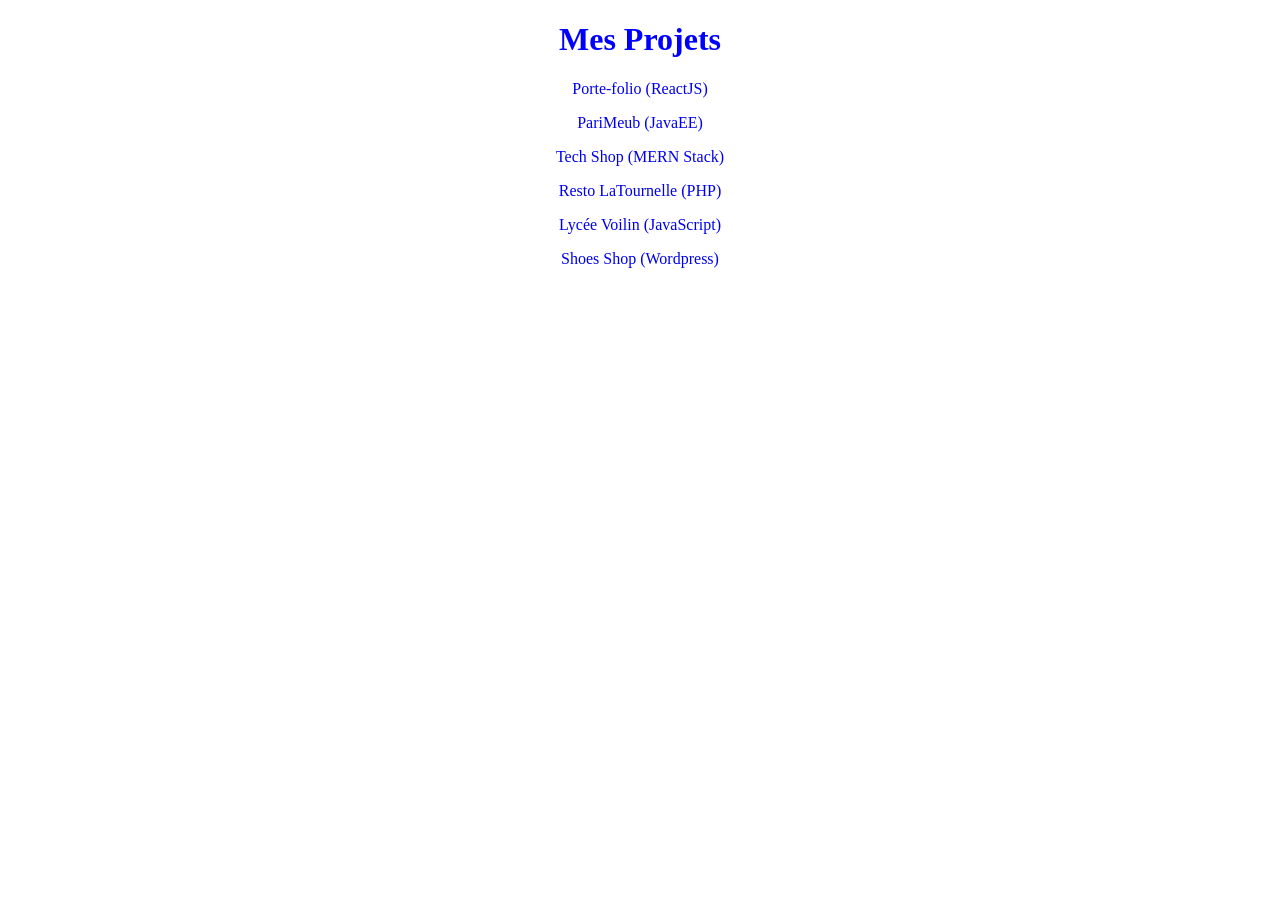
<file: index.html>
<!DOCTYPE html>
<html lang="fr">
<head>
    <meta charset="UTF-8">
    <meta name="viewport" content="width=device-width, initial-scale=1.0">
    <link href="/main.css" rel="stylesheet" />
    <title>Projects</title>
</head>
<body>
    
    <h1>Mes Projets</h1>
    <p><a href="https://hamza-nejib.github.io/hn/" target="_blank" rel="noopener noreferrer">Porte-folio (ReactJS)</a></p>
    <p><a href="http://34.224.61.253:8080/app/" target="_blank" rel="noopener noreferrer">PariMeub (JavaEE)</a></p>
    <p><a href="https://techshop-hdjf.onrender.com/" target="_blank" rel="noopener noreferrer">Tech Shop (MERN Stack)</a></p>
    <p><a href="https://resto-latournelle.alwaysdata.net/" target="_blank" rel="noopener noreferrer">Resto LaTournelle (PHP)</a></p>
    <p><a href="https://lycee-voilin.alwaysdata.net/" target="_blank" rel="noopener noreferrer">Lycée Voilin (JavaScript)</a></p>
    <p><a href="https://shoes-shop.alwaysdata.net/" target="_blank" rel="noopener noreferrer">Shoes Shop (Wordpress)</a></p>
    
</body>
</html>
</file>
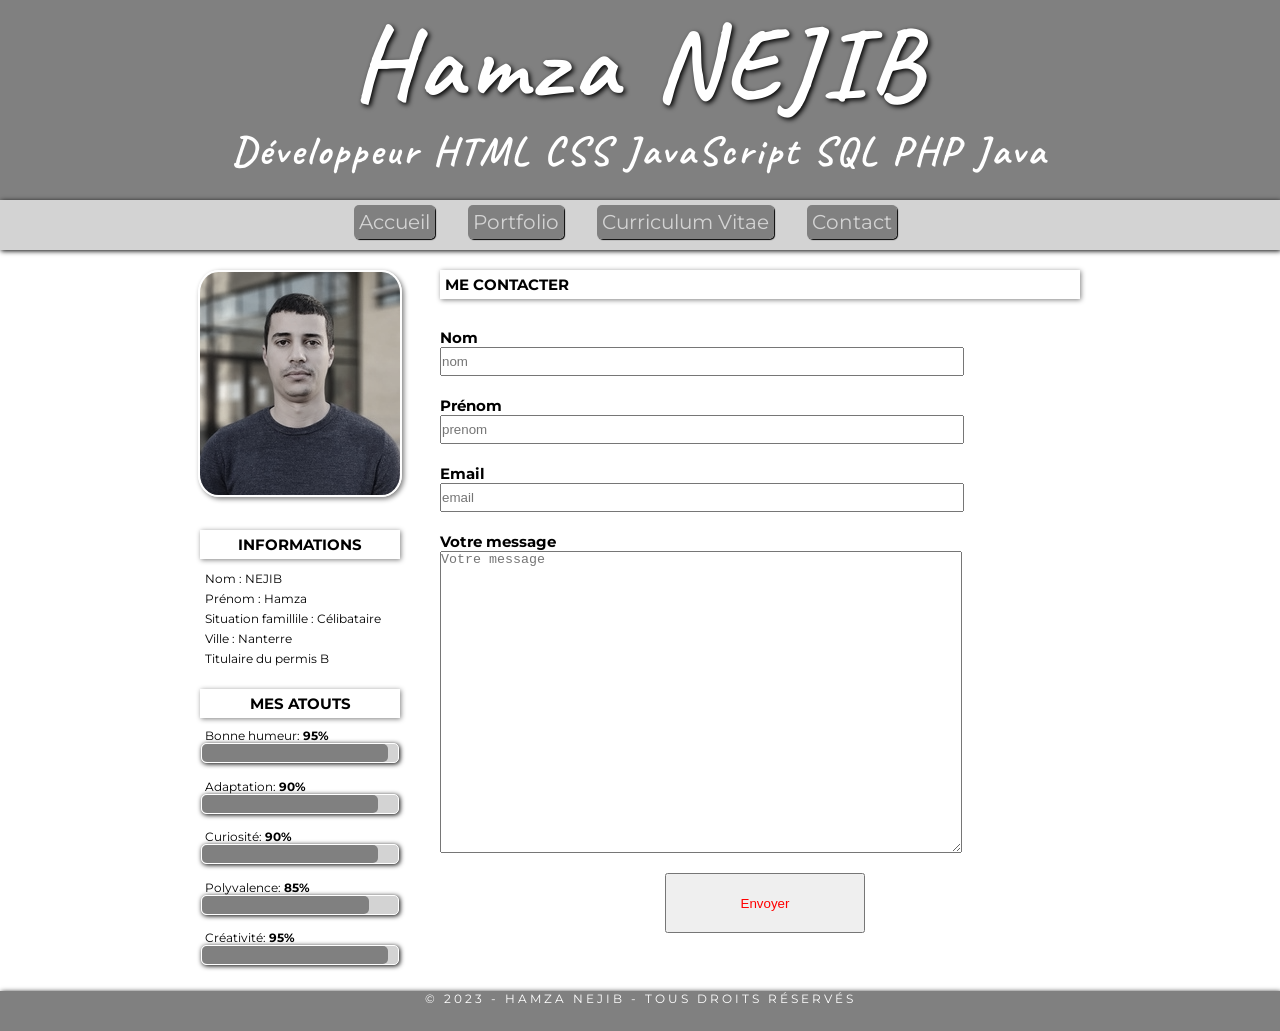
<file: contact.html>
<!DOCTYPE html>
<html lang="fr">
<head>
    <meta charset="UTF-8">
    <meta http-equiv="X-UA-Compatible" content="IE=edge">
    <meta name="viewport" content="width=device-width, initial-scale=1.0">
    <title>Hamza NEJIB</title>
    <link rel="stylesheet" href="style.css">
    <link href="https://fonts.googleapis.com/css2?family=Caveat&display=swap" rel="stylesheet">
    <link href="https://fonts.googleapis.com/css2?family=Montserrat&display=swap" rel="stylesheet">
    <link rel="shortcut icon" href="images/favicon.ico" type="image/x-icon">


</head>

<body>
    <header>
        <h1>Hamza NEJIB</h1>
        <h2>Développeur HTML CSS JavaScript SQL PHP Java</h2>
    </header>

    <nav>
        <ul>
            <li><a href="index.html">Accueil</a></li>
            <li><a href="portfolio.html">Portfolio</a></li>
            <li><a href="cv.html">Curriculum Vitae</a></li>
            <li><a href="contact.html">Contact</a></li>
        </ul>
    </nav>

    <div class="wrapper">
        <aside class="hide">
            <article>
                <img src="images/portrait.jpg" alt="portrait du cv">
                <h3 class="title">INFORMATIONS</h3>
                <ul>
                    <li>Nom : NEJIB</li>
                    <li>Prénom : Hamza</li>
                    <!-- <li>Date de naissance : 17/08/1989</li> -->
                    <li>Situation famillile : Célibataire</li>
                    <li>Ville : Nanterre </li>
                    <li>Titulaire du permis B</li>
                </ul>
            </article>

            <article>
                <h3 class="title">MES ATOUTS</h3>
                <div class="atouts">  
                    <p>Bonne humeur: <span>95%</span></p>
                    <progress value="95" max="100"></progress>

                    <p>Adaptation: <span>90%</span></p>
                    <progress value="90" max="100"></progress>

                    <p>Curiosité: <span>90%</span></p>
                    <progress value="90" max="100"></progress>

                    <p>Polyvalence: <span>85%</span></p>
                    <progress value="85" max="100"></progress>

                    <p>Créativité: <span>95%</span></p>
                    <progress value="95" max="100"></progress>
                </div>
                <br>
            </article>
        </aside>
        
        <div class="contact">
            <h1 class="title">ME CONTACTER</h1>
            <br>
            <form action="#">
                <label for="nom">Nom</label>
                <input type="text" id="nom" placeholder="nom">

                <label for="prenom">Prénom</label>
                <input type="text" id="prnom" placeholder="prenom">

                <label for="email">Email</label>
                <input type="email" id="email" placeholder="email" required>
            
                <label for="msg"> Votre message</label>
                <textarea name="msg" id="msg" cols="30" rows="10" placeholder="Votre message" required></textarea>

                <input type="submit" value="Envoyer">

            </form>
        </div>

    </div>

    <footer>
        <p>&copy 2023 - Hamza Nejib - Tous droits réservés</p>
    </footer>

</body>

</html>
</file>
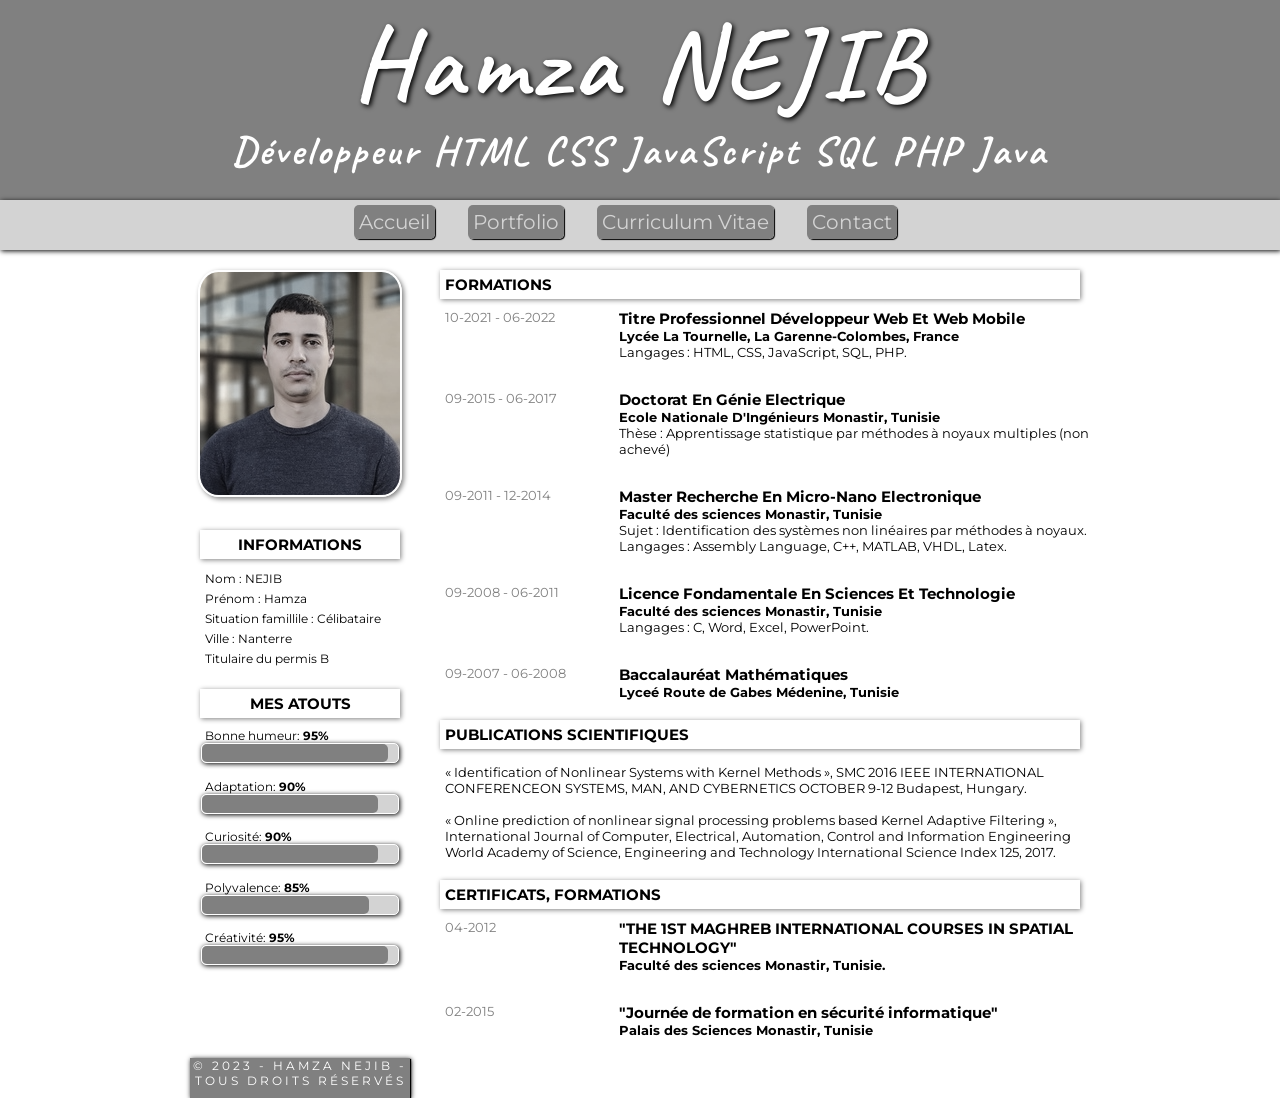
<file: cv.html>
<!DOCTYPE html>
<html lang="fr">
<head>
    <meta charset="UTF-8">
    <meta http-equiv="X-UA-Compatible" content="IE=edge">
    <meta name="viewport" content="width=device-width, initial-scale=1.0">
    <title>Hamza NEJIB</title>
    <link rel="stylesheet" href="style.css">
    <link href="https://fonts.googleapis.com/css2?family=Caveat&display=swap" rel="stylesheet">
    <link href="https://fonts.googleapis.com/css2?family=Montserrat&display=swap" rel="stylesheet">
    <link rel="shortcut icon" href="images/favicon.ico" type="image/x-icon">


</head>

<body>
    <header>
        <h1>Hamza NEJIB</h1>
        <h2>Développeur HTML CSS JavaScript SQL PHP Java</h2>
    </header>

    <nav>
        <ul>
            <li><a href="index.html">Accueil</a></li>
            <li><a href="portfolio.html">Portfolio</a></li>
            <li><a href="cv.html">Curriculum Vitae</a></li>
            <li><a href="contact.html">Contact</a></li>
        </ul>
    </nav>

    <div class="wrapper">
        <aside class="hide">
            <article>
                <img src="images/portrait.jpg" alt="portrait du cv">
                <h3 class="title">INFORMATIONS</h3>
                <ul>
                    <li>Nom : NEJIB</li>
                    <li>Prénom : Hamza</li>
                    <!-- <li>Date de naissance : 17/08/1989</li> -->
                    <li>Situation famillile : Célibataire</li>
                    <li>Ville : Nanterre </li>
                    <li>Titulaire du permis B</li>
                </ul>
            </article>

            <article>
                <h3 class="title">MES ATOUTS</h3>
                <div class="atouts">  
                    <p>Bonne humeur: <span>95%</span></p>
                    <progress value="95" max="100"></progress>

                    <p>Adaptation: <span>90%</span></p>
                    <progress value="90" max="100"></progress>

                    <p>Curiosité: <span>90%</span></p>
                    <progress value="90" max="100"></progress>

                    <p>Polyvalence: <span>85%</span></p>
                    <progress value="85" max="100"></progress>

                    <p>Créativité: <span>95%</span></p>
                    <progress value="95" max="100"></progress>
                </div>
                <br>
            </article>
        </aside>
        <div class="cv">
            <h1 class="title">FORMATIONS</h1>
            <div class="grid-container">

                <div class="date">
                    <p>10-2021 - 06-2022</p>
                </div>

                <div class="formation">
                    <h3>Titre Professionnel Développeur Web Et Web Mobile</h3>
                    <h4>Lycée La Tournelle, La Garenne-Colombes, France</h4>
                    <p>Langages : HTML, CSS, JavaScript, SQL, PHP.</p>
                </div>

                <div class="date">
                    <p>09-2015 - 06-2017</p>
                </div>

                <div class="formation">
                    <h3>Doctorat En Génie Electrique</h3>
                    <h4>Ecole Nationale D'Ingénieurs Monastir, Tunisie</h4>
                    <p>Thèse : Apprentissage statistique par méthodes à noyaux multiples (non achevé)</p>
                </div>

                <div class="date">
                    <p>09-2011 - 12-2014</p>
                </div>

                <div class="formation">
                    <h3>Master Recherche En Micro-Nano Electronique</h3>
                    <h4>Faculté des sciences Monastir, Tunisie</h4>
                    <p>Sujet : Identification des systèmes non linéaires par méthodes à noyaux.</p>
                    <P>Langages : Assembly Language, C++, MATLAB, VHDL, Latex.</P>
                </div>

                <div class="date">
                    <p>09-2008 - 06-2011</p>
                </div>

                <div class="formation">
                    <h3>Licence Fondamentale En Sciences Et Technologie</h3>
                    <h4>Faculté des sciences Monastir, Tunisie</h4>
                    <p>Langages : C, Word, Excel, PowerPoint.</p>
                </div>

                <div class="date">
                    <p>09-2007 - 06-2008</p>
                </div>

                <div class="formation">
                    <h3>Baccalauréat Mathématiques</h3>
                    <h4>Lyceé Route de Gabes Médenine, Tunisie</h4>
                </div>
        </div>

            <h1 class="title">PUBLICATIONS SCIENTIFIQUES</h1>
            <div class="par">
                <p>« Identification of Nonlinear Systems with Kernel Methods », SMC 2016 IEEE INTERNATIONAL CONFERENCEON SYSTEMS, MAN, AND CYBERNETICS OCTOBER 9-12 Budapest, Hungary.</p><br>
                <p>« Online prediction of nonlinear signal processing problems based Kernel Adaptive Filtering », International Journal of Computer, Electrical, Automation, Control and Information Engineering World Academy of Science, Engineering and Technology International Science Index 125, 2017.</p>
            </div>  
            
        <div class="cv">
            
            <h1 class="title">CERTIFICATS, FORMATIONS</h1>
            <div class="grid-container">

                <div class="date">
                    <p>04-2012</p>
                </div>

                <div class="formation">
                    <h3>"THE 1ST MAGHREB INTERNATIONAL COURSES IN SPATIAL TECHNOLOGY"</h3>
                    <h4>Faculté des sciences Monastir, Tunisie.</h4>
                </div>

                <div class="date">
                    <p>02-2015</p>
                </div>

                <div class="formation">
                    <h3>"Journée de formation en sécurité informatique"</h3>
                    <h4>Palais des Sciences Monastir, Tunisie</h4>
                </div>

                    


            </div>
        </div>
    </div>

    <footer>
        <p>&copy 2023 - Hamza Nejib - Tous droits réservés</p>
    </footer>

</body>

</html>
</file>
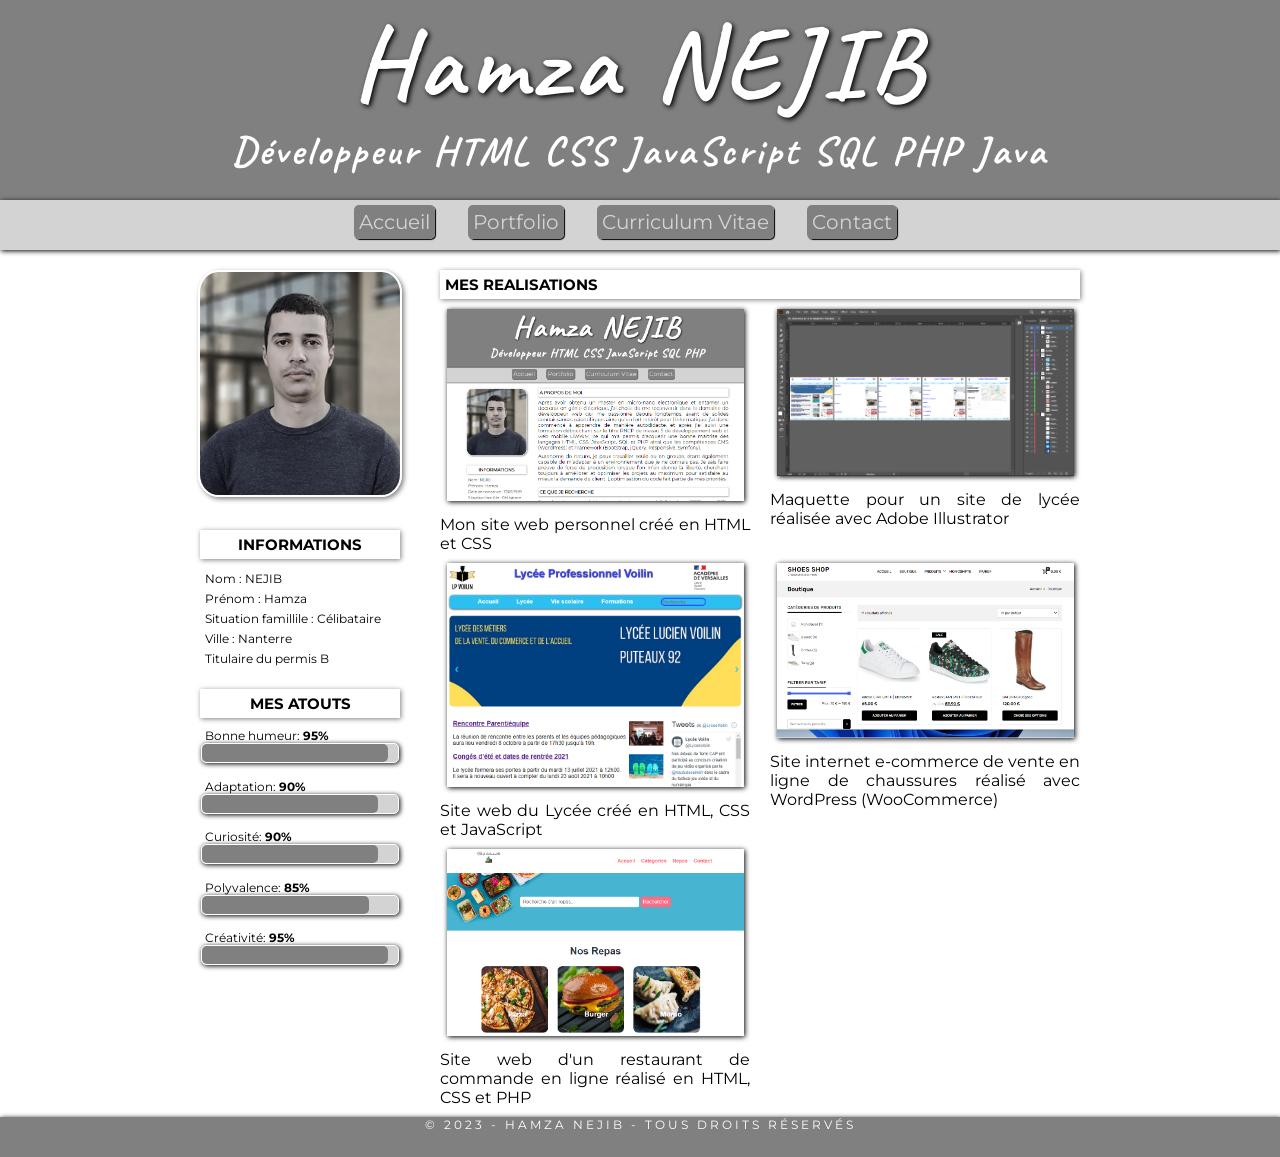
<file: portfolio.html>
<!DOCTYPE html>
<html lang="fr">

<head>
    <meta charset="UTF-8">
    <meta http-equiv="X-UA-Compatible" content="IE=edge">
    <meta name="viewport" content="width=device-width, initial-scale=1.0">
    <title>Hamza NEJIB</title>
    <link rel="stylesheet" href="style.css">
    <link href="https://fonts.googleapis.com/css2?family=Caveat&display=swap" rel="stylesheet">
    <link href="https://fonts.googleapis.com/css2?family=Montserrat&display=swap" rel="stylesheet">
    <link rel="shortcut icon" href="images/favicon.ico" type="image/x-icon">
</head>

<body>
    <header>
        <h1>Hamza NEJIB</h1>
        <h2>Développeur HTML CSS JavaScript SQL PHP Java</h2>
    </header>

    <nav>
        <ul>
            <li><a href="index.html">Accueil</a></li>
            <li><a href="portfolio.html">Portfolio</a></li>
            <li><a href="cv.html">Curriculum Vitae</a></li>
            <li><a href="contact.html">Contact</a></li>
        </ul>
    </nav>

    <div class="wrapper">
        <aside class="hide">
            <article>
                <img src="images/portrait.jpg" alt="portrait du cv">
                <h3 class="title">INFORMATIONS</h3>
                <ul>
                    <li>Nom : NEJIB</li>
                    <li>Prénom : Hamza</li>
                    <!-- <li>Date de naissance : 17/08/1989</li> -->
                    <li>Situation famillile : Célibataire</li>
                    <li>Ville : Nanterre </li>
                    <li>Titulaire du permis B</li>
                </ul>
            </article>

            <article>
                <h3 class="title">MES ATOUTS</h3>
                <div class="atouts">
                    <p>Bonne humeur: <span>95%</span></p>
                    <progress value="95" max="100"></progress>

                    <p>Adaptation: <span>90%</span></p>
                    <progress value="90" max="100"></progress>

                    <p>Curiosité: <span>90%</span></p>
                    <progress value="90" max="100"></progress>

                    <p>Polyvalence: <span>85%</span></p>
                    <progress value="85" max="100"></progress>

                    <p>Créativité: <span>95%</span></p>
                    <progress value="95" max="100"></progress>
                </div>
                <br>
            </article>
        </aside>
        <section>
            <h1 class="title">MES REALISATIONS</h1>
            <div class="flex-container-portfolio">
                <div class="item-site">
                    <a href="https://hamza-nejib.github.io" target="_blank"><img src="images/site.png" alt="site"></a>
                    <p>Mon site web personnel créé en HTML et CSS</p>
                </div>
                <div class="item-site">
                    <a href="images/maquette.png" target="_blank"><img src="images/maquette.png" alt="maquette"></a>
                    <p>Maquette pour un site de lycée réalisée avec Adobe Illustrator</p>
                </div>
                <div class="item-site">
                    <a href="https://lycee-voilin.alwaysdata.net/" target="_blank"><img src="images/lycee.png" alt="lycee"></a>
                    <p>Site web du Lycée créé en HTML, CSS et JavaScript </p>
                </div>
                <div class="item-site">
                    <a href="https://shoes-shop.alwaysdata.net/" target="_blank"><img src="images/shoes.png" alt="shoes"></a>
                    <p>Site internet e-commerce de vente en ligne de chaussures réalisé  avec WordPress (WooCommerce)</p>
                </div>
                <div class="item-site">
                    <a href="https://resto-latournelle.alwaysdata.net/" target="_blank"><img src="images/resto.png" alt="resto"></a>
                    <p>Site web d'un restaurant de commande en ligne réalisé en HTML, CSS et PHP</p>
                </div>
            </div>
        </section>
    </div>

    <footer>
        <p>&copy 2023 - Hamza Nejib - Tous droits réservés</p>
    </footer>

</body>

</html>
</file>
<file: main.css>
h1 {
    color: blue;
    text-align: center;
}

p {
    color: blue;
    text-align: center; 
}

a:link {
    text-decoration: none;
  }
  
a:visited {
    text-decoration: none;
}
</file>
<file: style.css>
*{
    margin: 0;
    padding: 0;
}

body{
    font-family: 'Montserrat', sans-serif;
    font-size: 12px;
}

header {
    background-color: grey;
    height: 200px;
    color: white;
    text-align: center;
    font-family: 'Caveat', cursive;
}

header h1{
    font-size: 100px;
    letter-spacing: 7px;
    text-shadow: 2px 2px 5px black;
}

header h2{
    font-size: 40px;
    letter-spacing: 3px;
}

nav{
    height: 50px;
    background-color: lightgray;
    text-align: center;
    box-shadow: 1px 1px 5px black;
    top: 0;

}

nav li {
    display: inline-block;
    padding: 10px 30px 0 0;
    font-size: 20px;
}

nav a{
    text-decoration: none;
    background-color: grey;
    color: lightgray;
    padding: 5px;
    border-radius: 5px;
    box-shadow: 1px 1px 1px black;
}

nav a:hover{
    color: white;
    box-shadow: 2px 2px 2px black;
}

.wrapper{
    display: grid;
    grid-template-columns: 1fr 3fr;
    width: 80%;
    max-width: 900px;
    margin: auto;
    gap: 20px;
}

.wrapper aside{
    text-align: center;
}

.wrapper aside img{
    margin-top: 20px;
    margin-bottom: 10px;
    border-radius: 10%;
    border: 2px solid white;
    box-shadow: 2px 2px 5px grey;
    -webkit-filter: grayscale(75%);
	filter: grayscale(75%);

}

.title{
    padding: 5px;
    box-shadow: 1px 1px 5px grey;
    margin: 20px 10px 10px 10px;
    font-size: 15px;
}

.wrapper aside ul{
    list-style-type: none;
    text-align: left;
    margin: 0 15px;
    line-height: 20px;
}

.atouts p{
    text-align: left;
    padding-left: 15px;
    margin-top: 5px;
}

.atouts span{
    font-weight: bold;
}

progress{
    width: 90%;
    height: 20px;
    margin-bottom: 10px;
    -webkit-appearance: none;
    -moz-appearance: none;
    background-color: white;
    border: none;
}

progress::-webkit-progress-bar{
    background-color: lightgray;
    border-radius: 5px;
    border: 1px solid white;
    box-shadow: 1px 1px 5px black;
}

progress::-webkit-progress-value{
    border-radius: 5px;
    background-color: grey;
}

progress::-moz-progress-bar{
    background-color: lightgray;
    border-radius: 5px;
    border: 1px solid white;
    box-shadow: 1px 1px 5px black;
}

.wrapper section{
    font-size: 16px;
}

.wrapper section p{
    text-align: justify;
    margin : 10px;
}

#flex-container{
    display: flex;
    text-align: center;
    justify-content: center;
}

section .item{
    margin: 5px;
}

section .item img{
    width: 65%;
    height: 65%;
}

section .item p{
    text-align: center;
    color: grey;
    font-size: 14px;
    padding: 10px;
}

footer{
    background-color: grey;
    position: relative;
    text-align: center;
    color: white;
    box-shadow: 1px 1px 5px black;
}

footer p{
    height: 40px;
    top: 10px;
    letter-spacing: 3px;
    text-transform: uppercase;
    box-shadow: 1px 1px 1px black;
}

/* portfolio */

.flex-container-portfolio{
    display: flex;
    flex-wrap: wrap;
    justify-content: space-between;
    text-align: center;
}

.flex-container-portfolio .item-site{
    flex-basis: 50%;
}

.item-site img{
    width: 90%;
    -webkit-filter: grayscale(0%);
    filter: grayscale(0%);
    box-shadow: 1px 1px 5px black;
}

.item-site img:hover{
    -webkit-filter: grayscale(100%);
    filter: grayscale(100%);
    box-shadow: 1px 1px 10px black;
}

.cv .grid-container{
    display: grid;
    grid-template-columns: 0.4fr 1fr;
    font-size: 13px;
    gap: 30px 0px;
}

.par{
    font-size: 13px;
    margin: 15px;
}

.cv .date{
    color: grey;
    padding-left:15px;
    margin-bottom: 10px;
}

.contact{
    font-size: 15px;
}

input , textarea{
    display: block;
    width: 80%;
    height: 25px;
    margin-bottom: 20px;
}

form{
    margin-left: 10px;
}

textarea{
    height: 300px;
}

label{
    font-weight: bold;
}

input[type="submit"]{
    color: red;
    width: 200px;
    height: 60px;
    margin: auto;
    margin-top: 20px;
}


@media screen and (max-width: 1000px) {
    header h1{
        font-size: 50px;
    }

    header h2{
        font-size: 20px;
    }

    header{
        height: 100px;
    }
    
    .wrapper{
        grid-template-columns: 1fr;
    }

    .wrapper aside{
        order: 1;
    }

    .flex-container-portfolio{
        flex-direction: column;
    }

    nav a{
        font-size: 15px;
    }
    nav{
        z-index: 1;
    }
    
    footer p{
        font-size: 15px;
    }
}

@media screen and (max-width: 480px){
    header h1{
        font-size: 30px;
    }

    header h2{
        font-size: 15px;
    }

    header{
        height: 60px;
    }

    .wrapper{
        grid-template-columns: 1fr;
    }

    .wrapper aside{
        order: 1;
    }

    .hide{
        visibility: hidden;
    }

    .flex-container-portfolio{
        flex-direction: column;
    }

    nav{
        z-index: 1;
    }

    nav a{
        font-size: 10px;
    }

    footer p{
        font-size: 10px;
    }
}
</file>
